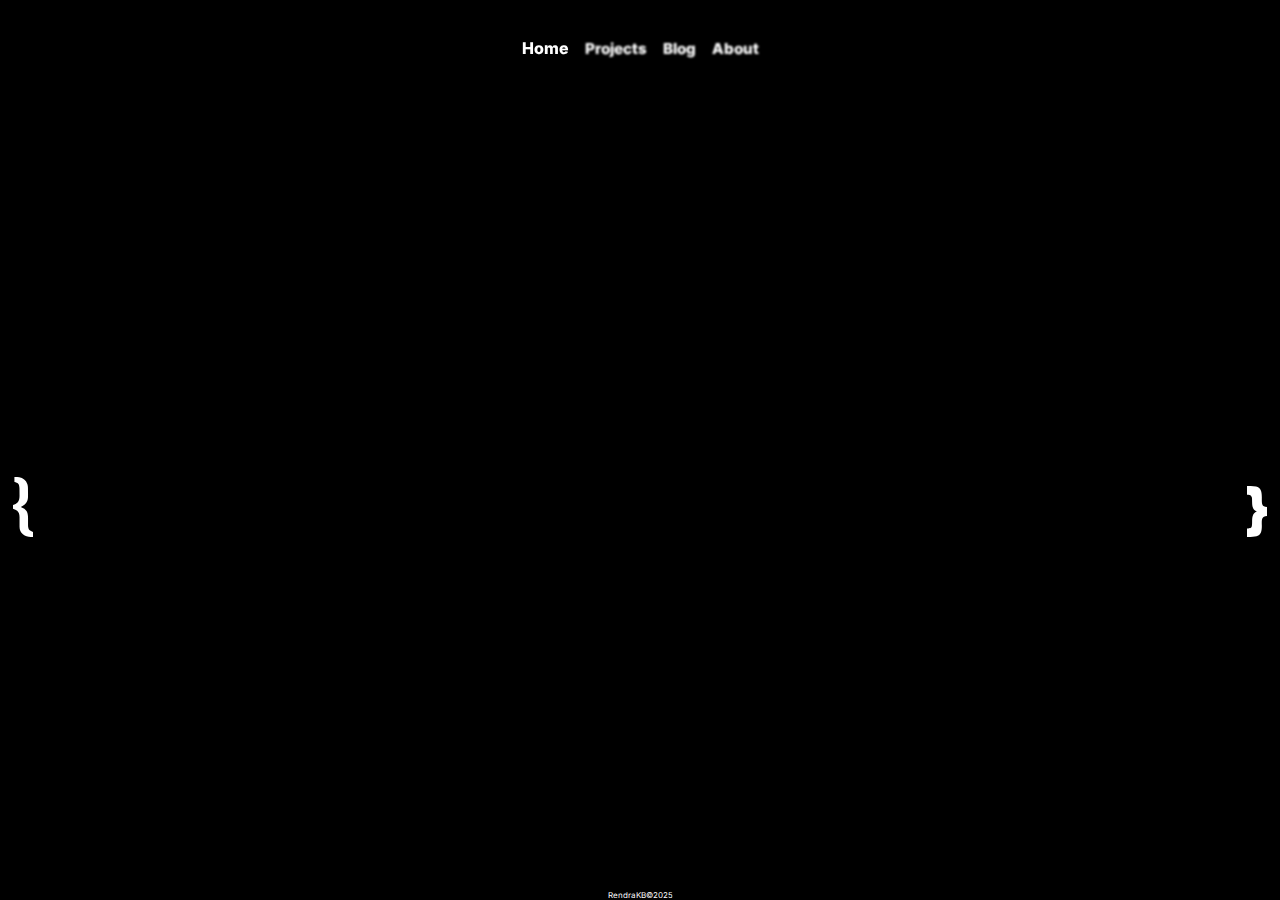
<file: index.html>
<!DOCTYPE html>
<html lang="en">
<head>
    <meta charset="UTF-8">
    <meta name="viewport" content="width=device-width, initial-scale=1.0">
    <title>RK</title>
    <link rel="stylesheet" href="main.css">
    <link rel="preconnect" href="https://fonts.googleapis.com">
    <link rel="preconnect" href="https://fonts.gstatic.com" crossorigin>
    <link href="https://fonts.googleapis.com/css2?family=Inter:wght@400;600;700;800&display=swap" rel="stylesheet">
    <link rel="icon" type="image/x-icon" href="/assets/bg/x.svg">
</head>
<body>
    <div class="background-container">
        <div class="stars"></div>
        <div class="twinkling"></div>
        <div class="clouds"></div>
    </div>
    <div id="header-bar" class="header">
        <button class="header-button" id="header-left" onclick="navigateHeader('left')">
            <img src="/assets/bg/R.svg" alt="R">
        </button>
        <button class="header-button" id="header-right" onclick="navigateHeader('right')">
            <img src="/assets/bg/K.svg" alt="K">
        </button>
    </div>
    <div id="main-container">
        <div id="nav-bar" class="link-container">
            <div class="link-div">
                <a class="link-url" href="/">Home</a>
            </div>
            <div class="link-div">
                <a class="link-url" href="/projects">Projects</a>
            </div>
            <div class="link-div">
                <a class="link-url" href="/blog">Blog</a>
            </div>
            <div class="link-div">
                <a class="link-url" href="/about">About</a>
            </div>
        </div>
        <div id="project-bar" class="link-container" style="display: none;">
            <div class="link-div">
                <a class="link-url" href="/arch">Arch</a>
            </div>
            <div class="link-div">
                <a class="link-url" href="/design">Design</a>
            </div>
            <div class="link-div">
                <a class="link-url" href="/misc">Misc</a>
            </div>
        </div>
        <div id="main-content"></div>
    </div>
    <div id="footer-bar" class="footer">
        <div>RendraKB©2025</div>
    </div>
    <script src="blog.js"></script>
    <script src="main.js" defer></script>
</body>
</html>
</file>
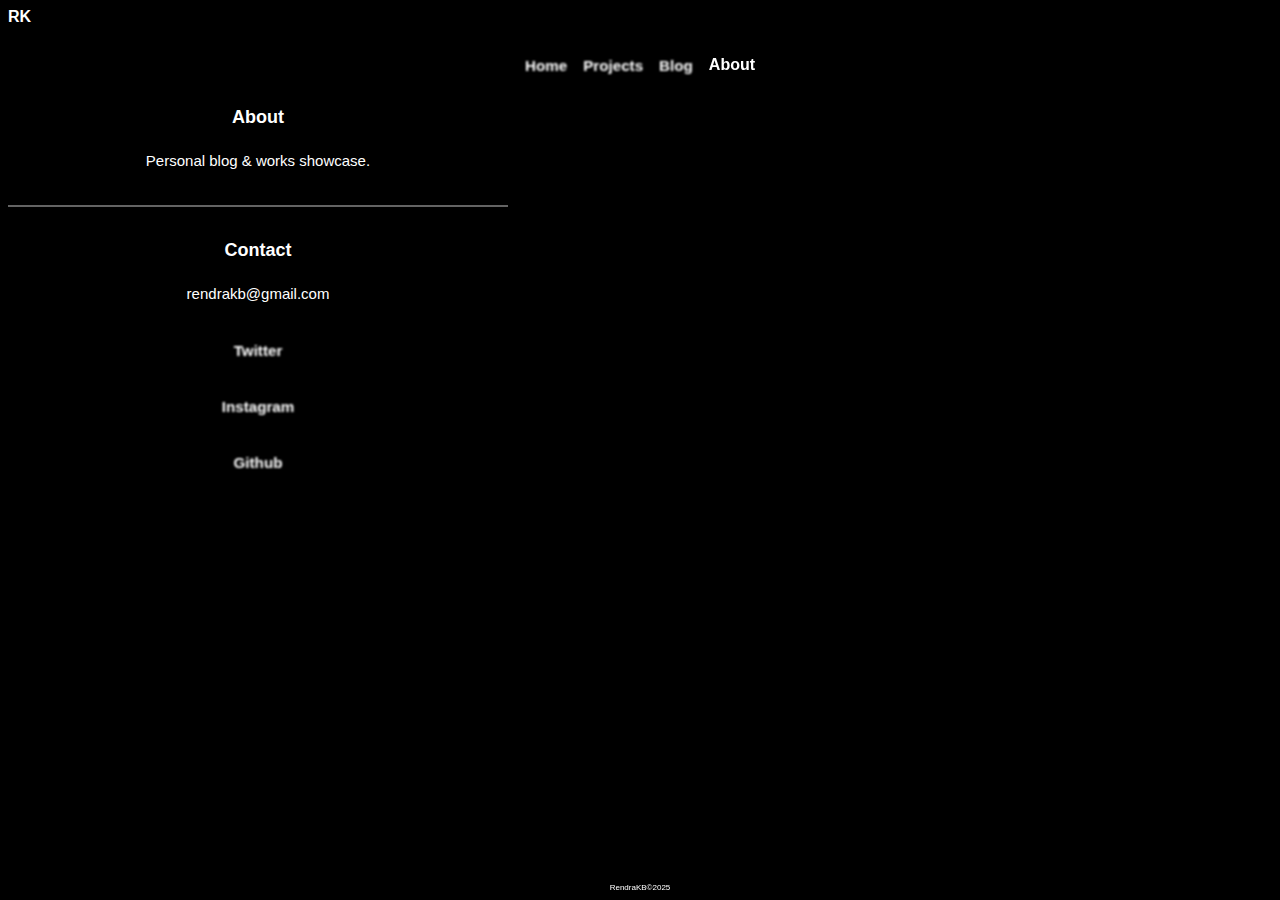
<file: about.html>
<!DOCTYPE html>
<html lang="en">
<head>
    <meta charset="UTF-8">
    <meta name="viewport" content="width=device-width, initial-scale=1.0">
    <title>RK, About</title>
    <link rel="stylesheet" href="main.css">
    <link rel="preconnect" href="https://fonts.googleapis.com">
    <link rel="preconnect" href="https://fonts.gstatic.com" crossorigin>
    <link href="https://fonts.googleapis.com/css2?family=Roboto+Mono:ital,wght@0,100..700;1,100..700&display=swap" rel="stylesheet">
</head>
<body>
    <header class="header">
        <a href="https://rendrakb.github.io">RK</a>
    </header>
    <div class="link-container">
        <div class="link-div">
            <a class="link-url" href="https://rendrakb.github.io">Home<a>
        </div>
        <div class="link-div">
            <a class="link-url" href="projects.html">Projects</a>
        </div>
        <div class="link-div">
            <a class="link-url" href="blog.html">Blog</a>
        </div>
        <div class="link-div">
            <a class="link-url-active" href="about.html">About</a>
        </div>
    </div>
    <section class="about-container">
        <div>
            <h3 class="title">About</h3>
                <p>Personal blog & works showcase.</p>
            <hr class="divider">
            <h3 class="title">Contact</h3>
                <p>rendrakb@gmail.com</p>
            <div class="link-div">
                <a class="link-url" href="https://twitter.com/rendrakb" target="_blank" rel="noopener noreferrer">Twitter</a>
            </div>
            <div class="link-div">
                <a class="link-url" href="https://instagram.com/rendra.kb" target="_blank" rel="noopener noreferrer">Instagram</a>
            </div>
            <div class="link-div">
                <a class="link-url" href="https://github.com/rendrakb" target="_blank" rel="noopener noreferrer">Github</a>
            </div>        
        </div>
    </section>
    <footer class="footer">
        <p>RendraKB©2025</p>
    </footer>
</body>
</html>
</file>
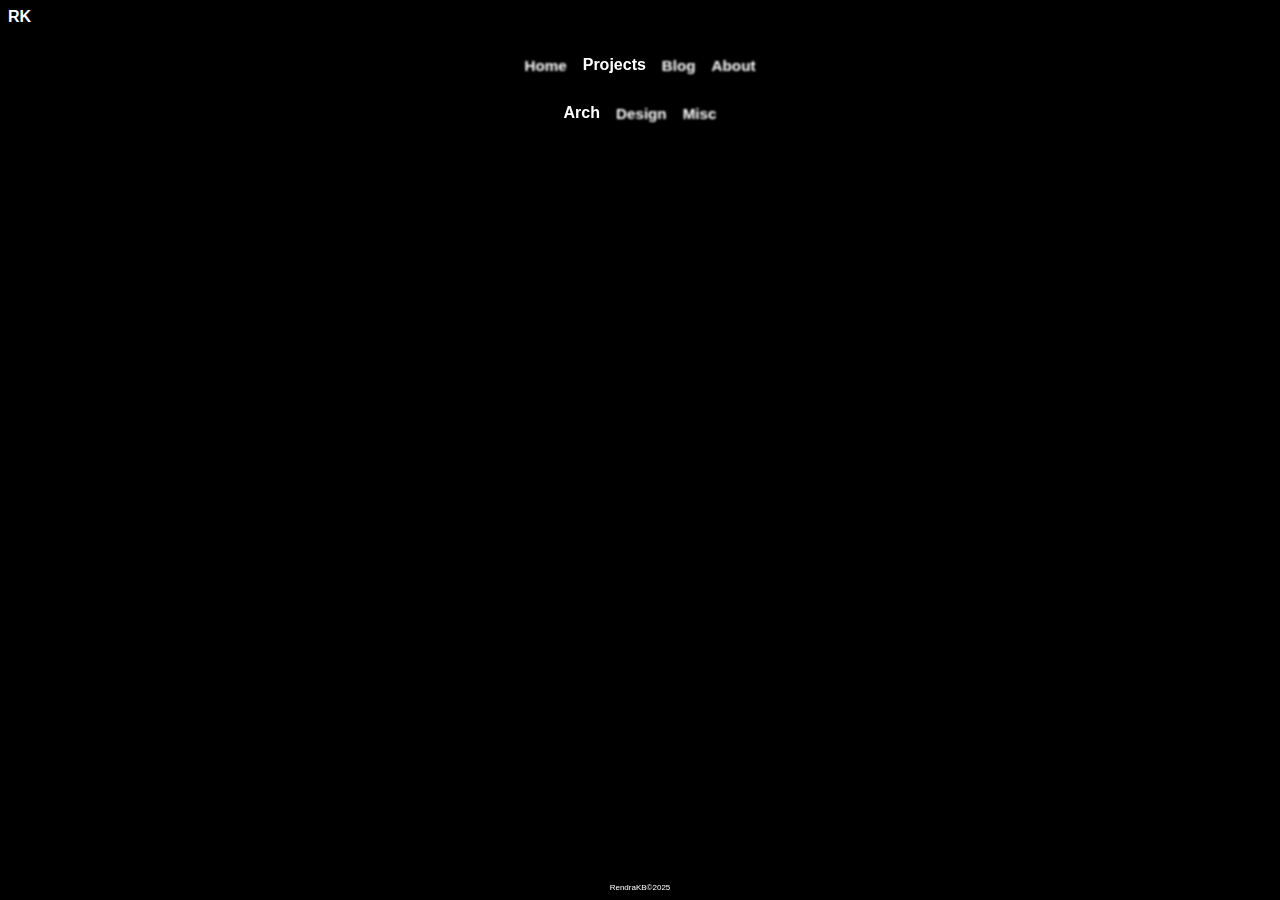
<file: arch.html>
<!DOCTYPE html>
<html lang="en">
<head>
    <meta charset="UTF-8">
    <meta name="viewport" content="width=device-width, initial-scale=1.0">
    <title>RK, Projects, Arch</title>
    <link rel="stylesheet" href="main.css">
    <link rel="preconnect" href="https://fonts.googleapis.com">
    <link rel="preconnect" href="https://fonts.gstatic.com" crossorigin>
    <link href="https://fonts.googleapis.com/css2?family=Roboto+Mono:ital,wght@0,100..700;1,100..700&display=swap" rel="stylesheet">
</head>
<body>
    <header class="header">
        <a href="index.html">RK</a>
    </header>
    <div class="link-container">
        <div class="link-div">
            <a class="link-url" href="index.html">Home<a>
        </div>
        <div class="link-div">
            <a class="link-url-active" href="projects.html">Projects</a>
        </div>
        <div class="link-div">
            <a class="link-url" href="blog.html">Blog</a>
        </div>
        <div class="link-div">
            <a class="link-url" href="about.html">About</a>
        </div>
    </div>
    <div class="link-container">
        <div class="link-div">
            <a class="link-url-active" href="arch.html">Arch</a>
        </div>
        <div class="link-div">
            <a class="link-url" href="design.html">Design</a>
        </div>
        <div class="link-div">
            <a class="link-url" href="misc.html">Misc</a>
        </div>
    </div>
    <footer class="footer">
        <p>RendraKB©2025</p>
    </footer>
<script src="main.js"></script>
</body>
</html>
</file>
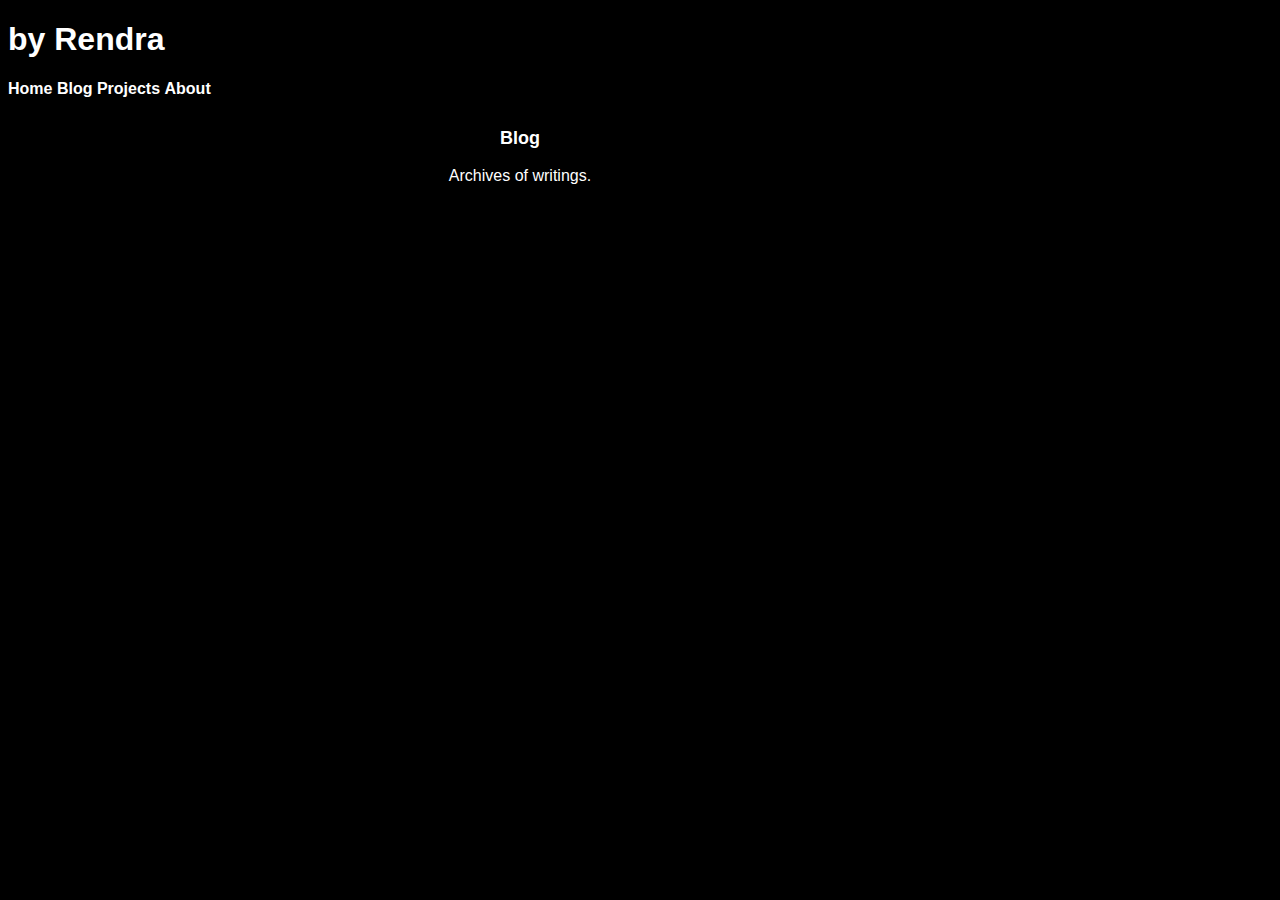
<file: blog.html>
<!DOCTYPE html>
<html lang="en">
<head>
    <meta charset="UTF-8">
    <meta name="viewport" content="width=device-width, initial-scale=1.0">
    <title>by Rendra</title>
    <link rel="stylesheet" href="main.css">
</head>
<body>
    <header class="header">
        <h1>by Rendra</h1>
    </header>
    <div class="link-list">
        <a href="index.html">Home<a>
        <a href="blog.html">Blog</a>
        <a href="projects.html">Projects</a>
        <a href="about.html">About</a>
    </div>
    <section class="content-container">
        <div>
            <h3 class="title">Blog</h3>
                <p>Archives of writings.</p>
        </div>
    </section>
</body>
</html>
</file>
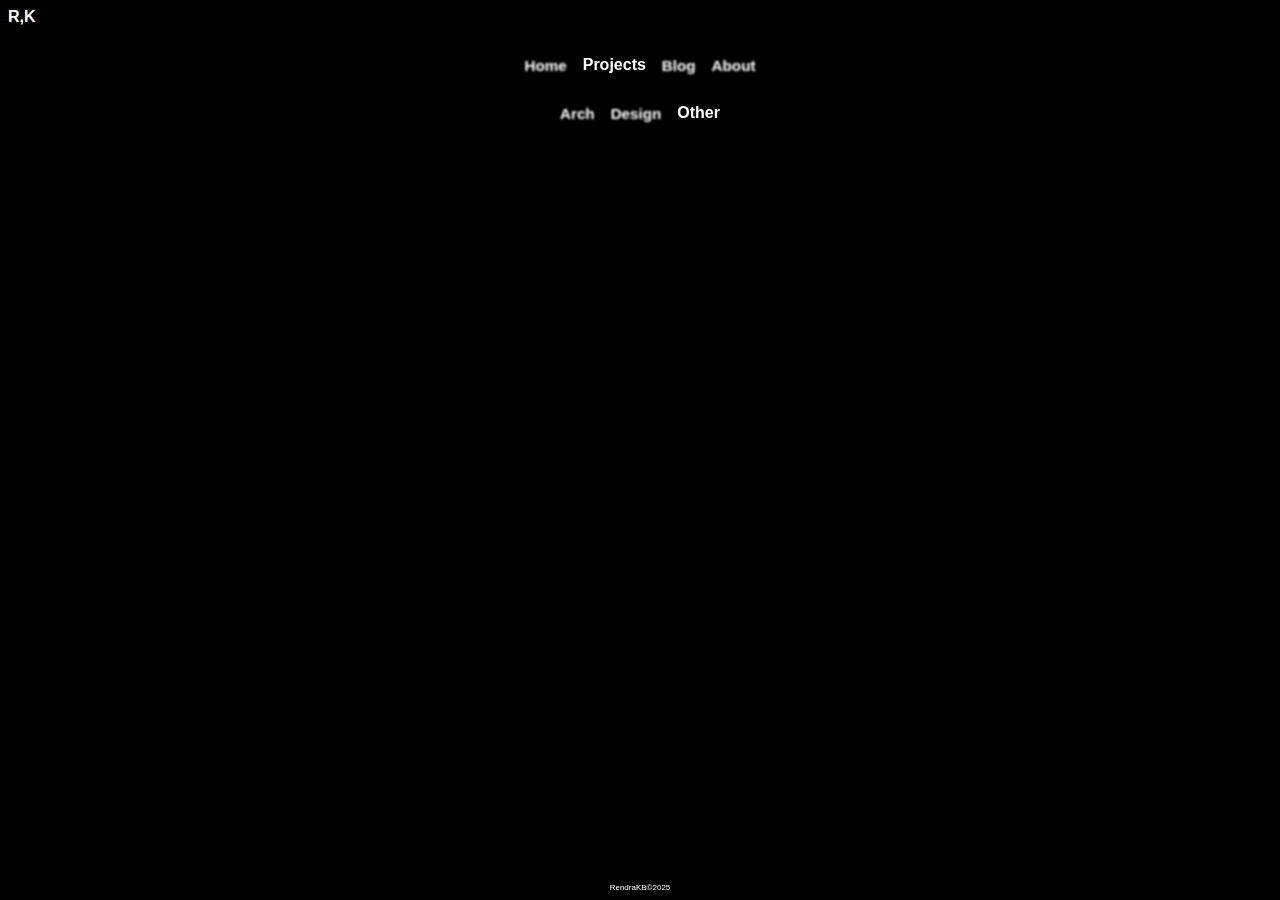
<file: misc.html>
<!DOCTYPE html>
<html lang="en">
<head>
    <meta charset="UTF-8">
    <meta name="viewport" content="width=device-width, initial-scale=1.0">
    <title>R,K</title>
    <link rel="stylesheet" href="main.css">
</head>
<body>
    <header class="header">
        <a href="index.html">R,K</a>
    </header>
    <div class="link-container">
        <div class="link-div">
            <a class="link-url" href="index.html">Home<a>
        </div>
        <div class="link-div">
            <a class="link-url-active" href="projects.html">Projects</a>
        </div>
        <div class="link-div">
            <a class="link-url" href="blog.html">Blog</a>
        </div>
        <div class="link-div">
            <a class="link-url" href="about.html">About</a>
        </div>
    </div>
    <div class="link-container">
        <div class="link-div">
            <a class="link-url" href="arch.html">Arch</a>
        </div>
        <div class="link-div">
            <a class="link-url" href="design.html">Design</a>
        </div>
        <div class="link-div">
            <a class="link-url-active" href="misc.html">Other</a>
        </div>
    </div>
    <footer class="footer">
        <p>RendraKB©2025</p>
    </footer>
<script src="main.js"></script>
</body>
</html>
</file>
<file: main.css>
@keyframes move-background {
  from {
    transform: translate3d(0px, 0px, 0px);
  }
  to {
    transform: translate3d(1000px, 0px, 0px);
  }
}

@-webkit-keyframes move-background {
  from {
    -webkit-transform: translate3d(0px, 0px, 0px);
  }
  to {
    -webkit-transform: translate3d(1000px, 0px, 0px);
  }
}

@-moz-keyframes move-background {
  from {
    -moz-transform: translate3d(0px, 0px, 0px);
  }
  to {
    -moz-transform: translate3d(1000px, 0px, 0px);
  }
}

.background-container {
  position: fixed;
  top: 0;
  left: 0;
  bottom: 0;
  right: 0;
  z-index: -1;
}

.stars {
  background: black url(https://s3-us-west-2.amazonaws.com/s.cdpn.io/1231630/stars.png) repeat;
  position: absolute;
  top: 0;
  bottom: 0;
  left: 0;
  right: 0;
  display: block;
  z-index: 0;
}

.twinkling {
  width: 10000px;
  height: 100%;
  background: transparent url("https://s3-us-west-2.amazonaws.com/s.cdpn.io/1231630/twinkling.png") repeat;
  background-size: 500px 500px;
  position: absolute;
  right: 0;
  top: 0;
  bottom: 0;
  z-index: 2;
  -moz-animation: move-background 50s linear infinite;
  -ms-animation: move-background 50s linear infinite;
  -o-animation: move-background 50s linear infinite;
  -webkit-animation: move-background 50s linear infinite;
  animation: move-background 50s linear infinite;
}

.clouds {
  width: 10000px;
  height: 100%;
  background: transparent url("https://s3-us-west-2.amazonaws.com/s.cdpn.io/1231630/clouds_repeat.png") repeat;
  background-size: 1000px 1000px;
  position: absolute;
  right: 0;
  top: 0;
  bottom: 0;
  z-index: 3;
  opacity: 0.25;
  -moz-animation: move-background 100s linear infinite;
  -ms-animation: move-background 100s linear infinite;
  -o-animation: move-background 100s linear infinite;
  -webkit-animation: move-background 100s linear infinite;
  animation: move-background 100s linear infinite;
}

body {
  background-color: black;
  color: white;
  font-family: "Inter", -apple-system, BlinkMacSystemFont, sans-serif;
  align-items: center;
  font-size: 16px;
}

#main-container {
  display: flex;
  align-items: center;
  flex-direction: column;
  position: relative;
  z-index: 1;
}

a {
  text-decoration: none;
  color: white;
  font-weight: 800;
}

.footer {
  font-size: 0.5rem;
  position: fixed;
  bottom: 0px;
  left: 50%;
  transform: translateX(-50%);
  background-color: black;
  z-index: 10;
}

.header {
  width: 100vw;
  position: relative;
  z-index: 10;
}

.header-button {
  background: none;
  border: none;
  padding: 0;
  cursor: pointer;
  z-index: 100;
}

#header-left {
  position: fixed;
  width: 9.5vw;
  max-width: 20px;
  bottom: 40%;
  left: 1%;
  animation: blurAnimation 2s infinite;
}

#header-right {
  position: fixed;
  width: 10vw;
  max-width: 20px;
  bottom: 40%;
  right: 1%;
  animation: blurAnimation 2s infinite;
}

#header-left:hover {
  animation: blurAnimation 2s infinite, scaleAnimation 0.25s infinite;
}

#header-right:hover {
  animation: blurAnimation 2s infinite, scaleAnimation 0.25s infinite;
}

@keyframes blurAnimation {
  0% {
    filter: blur(0px);
    text-shadow: 0 0 5px white;
  }
  25% {
    filter: blur(4px);
    text-shadow: 0 0 1px black;
  }
  50% {
    filter: blur(0px);
    text-shadow: 0 0 5px white;
  }
  75% {
    filter: blur(0px);
    text-shadow: 0 0 5px white;
  }
}

@keyframes shakeAnimation {
  0% {
    transform: translate(0px, 0px);
  }
  25% {
    transform: translate(1px, -1px);
  }
  50% {
    transform: translate(-1px, 1px);
  }
  75% {
    transform: translate(1px, 1px);
  }
  100% {
    transform: translate(-1px, -1px);
  }
}

@keyframes scaleAnimation {
  0% {
    transform: scale(1);
  }
  33% {
    transform: scale(1.05);
  }
  66% {
    transform: scale(0.95);
  }
}

.link-container {
  display: flex;
  flex-wrap: wrap;
  justify-content: center;
  align-items: center;
}

.link-div {
  text-align: center;
  margin-top: 30px;
  margin-left: 8px;
  margin-right: 8px;
  font-size: 0.95rem;
}

.link-div a:hover {
  filter: blur(0px);
  font-size: 1rem;
}

.link-url {
  filter: blur(1px);
}

.link-url-active {
  filter: blur(0px);
  font-size: 1rem;
}

.content-container {
  margin-top: 30px;
  width: 80vw;
  align-items: center;
  text-align: center;
}

.about-container {
  margin-top: 30px;
  font-size: 0.9375rem;
  line-height: 1.65rem;
  max-width: 80vw;
  width: 500px;
  align-items: center;
  text-align: center;
}

#blog-container {
  margin-top: 30px;
  font-size: 0.9375rem;
  line-height: 1.65rem;
  align-items: center;
  max-width: 80vw;
  width: 500px;
}

.blog-title {
  filter: blur(1px);
  margin-bottom: 30px;
}

.blog-title:hover {
  filter: blur(0px);}

.blog-content {
  margin-top: 10px;
}

.divider {
  border: 1px solid #636363;
  margin-top: 30px;
  margin-bottom: 30px;
}

.topic-btn {
  font-family: "Inter", -apple-system, BlinkMacSystemFont, sans-serif;
  font-weight: 700;
  font-size: 0.95rem;
  padding: 5px;
  background-color: transparent;
  border: none;
  color: white;
  margin-left: 10px;
  margin-right: 10px;
  filter: blur(1px);
}

.topic-btn:hover {
  filter: blur(0px);
  font-size: 1rem;
}

.topic-btn-active {
  font-family: "Inter", -apple-system, BlinkMacSystemFont, sans-serif;
  font-weight: 700;
  font-size: 1rem;
  padding: 5px;
  background-color: transparent;
  border: none;
  color: white;
  margin-left: 10px;
  margin-right: 10px;
}

.topics-container {
  margin-top: 20px;
  display: flex;
  flex-wrap: wrap;
  align-items: center;
  justify-content: center;
  text-align: center;
  width: 80vw;
  max-width: 500px;
}

.copy-btn {
  background: none;
  border: #636363 solid 1px;
  color: white;
  font-size: 0.875rem;
  font-family: "Inter", -apple-system, BlinkMacSystemFont, sans-serif;
  text-align: center;
  justify-content: center;
  padding-right: 5px;
  padding-left: 5px;
  height: 30px;
  filter: blur(1px);
}

.copy-btn:hover {
  background-color: white;
  border: #636363 solid 1px;
  color: black;
  filter: blur(0px);
}

#copy-btn-container {
  margin-top: 20px;
  display: flex;
  gap: 10px;
  align-items: center;
}

.copy-alert {
  position: fixed;
  bottom: 20px;
  left: 50%;
  transform: translateX(-50%);
  background-color: white;
  color: black;
  padding: 10px 16px;
  border-radius: 3px;
  font-size: 1rem;
  z-index: 100;
  opacity: 0;
  filter: blur(1px);
}

.copy-alert.show {
  display: block;
  opacity: 0.8;
}

.title {
  font-weight: 700;
  font-size: 1.125rem;
}

#project-tbd {
  align-items: center;
  font-family: "Inter", -apple-system, BlinkMacSystemFont, sans-serif;
  display: flex;
  font-size: 1rem;
  text-align: center;
  overflow: hidden;
  position: fixed;
  top: 45%;
  animation: blurAnimation 2s infinite;
}

#project-tbd:hover {
    animation: blurAnimation 2s infinite, scaleAnimation 1s infinite;
}
</file>
